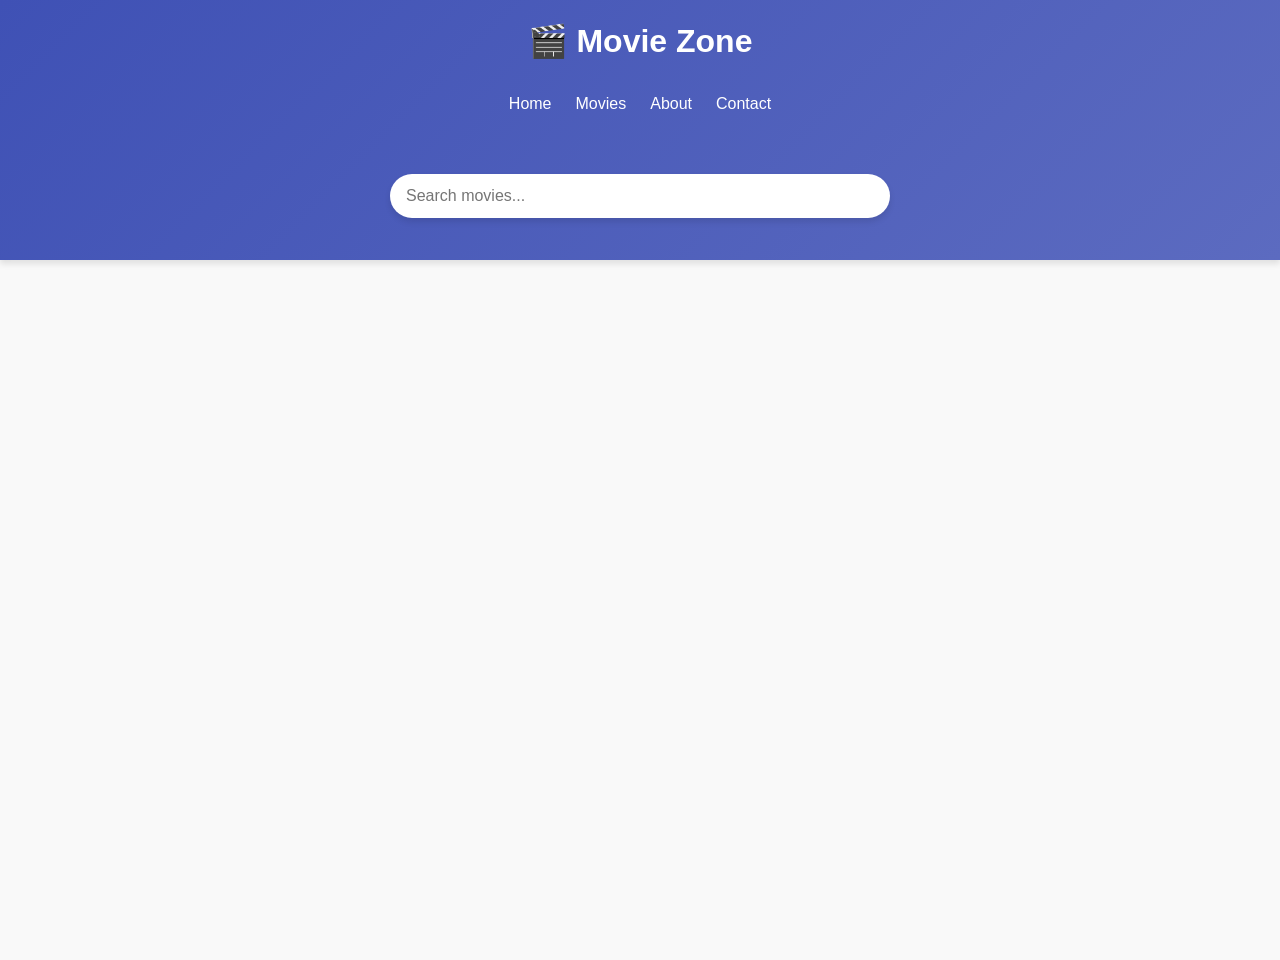
<file: index.html>
<!DOCTYPE html>
<html lang="en">

<head>
    <meta charset="UTF-8">
    <title>Movie Zone | Home</title>
    <link rel="stylesheet" href="css/style.css">
</head>

<body>
    <header>
        <h1>🎬 Movie Zone</h1>
        <nav>
            <a href="index.html">Home</a>
            <a href="movies.html">Movies</a>
            <a href="about.html">About</a>
            <a href="contact.html">Contact</a>
        </nav>
        <br>
        <input type="text" id="searchBox" placeholder="Search movies..." />
        <br>
    </header>

    <main>
        <section id="movieList"></section>
    </main>

    <script src="js/search.js"></script>
    <script src="js/main.js"></script>
</body>

</html>
</file>
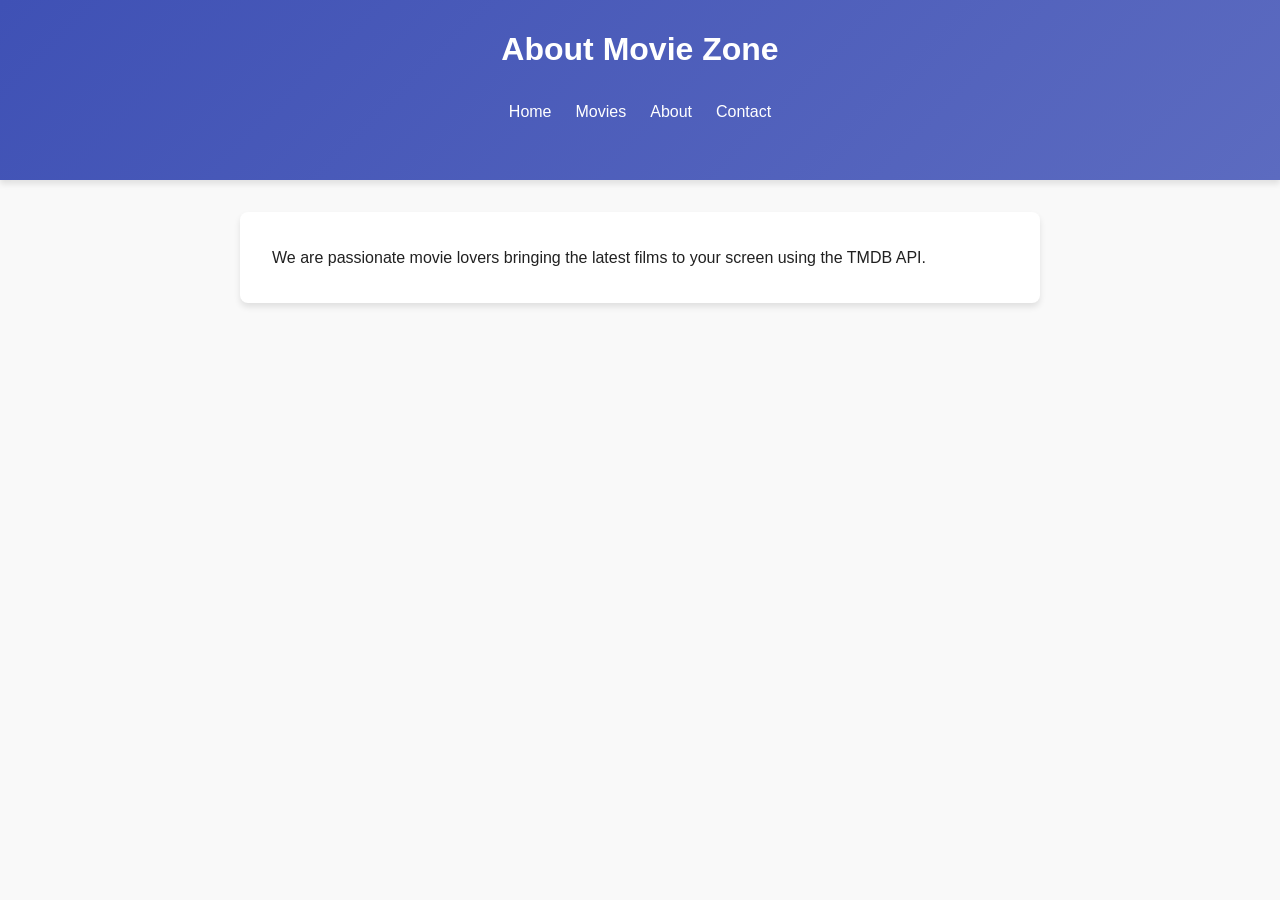
<file: about.html>
<!DOCTYPE html>
<html lang="en">

<head>
    <meta charset="UTF-8">
    <title>About Us</title>
    <link rel="stylesheet" href="css/style.css">
</head>

<body>
    <header>
        <h1>About Movie Zone</h1>
        <nav>
            <a href="index.html">Home</a>
            <a href="movies.html">Movies</a>
            <a href="about.html">About</a>
            <a href="contact.html">Contact</a>
        </nav>
    </header>
    <main>
        <p>We are passionate movie lovers bringing the latest films to your screen using the TMDB API.</p>
    </main>
</body>

</html>
</file>
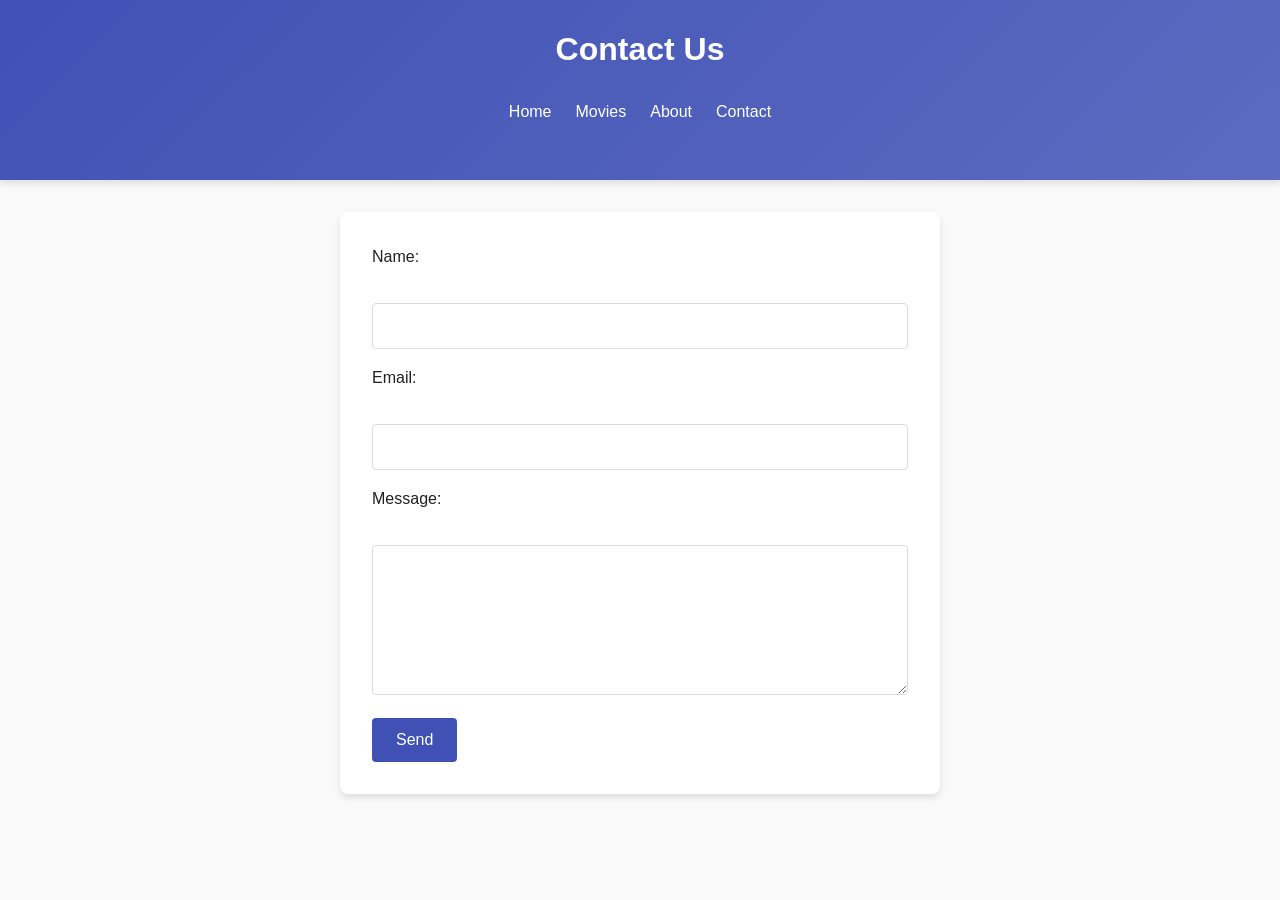
<file: contact.html>
<!DOCTYPE html>
<html lang="en">

<head>
    <meta charset="UTF-8">
    <title>Contact Us</title>
    <link rel="stylesheet" href="css/style.css">
</head>

<body>
    <header>
        <h1>Contact Us</h1>
        <nav>
            <a href="index.html">Home</a>
            <a href="movies.html">Movies</a>
            <a href="about.html">About</a>
            <a href="contact.html">Contact</a>
        </nav>
    </header>
    <main>
        <div id="alert-message" class="alert hidden"></div>
        <form id="contactForm">
            <label>Name:</label><br />
            <input type="text" id="name" required><br />
            <label>Email:</label><br />
            <input type="email" id="email" required><br />
            <label>Message:</label><br />
            <textarea id="message" required></textarea><br />
            <button type="submit">Send</button>
        </form>
    </main>
    <script src="js/contact.js"></script>
</body>

</html>
</file>
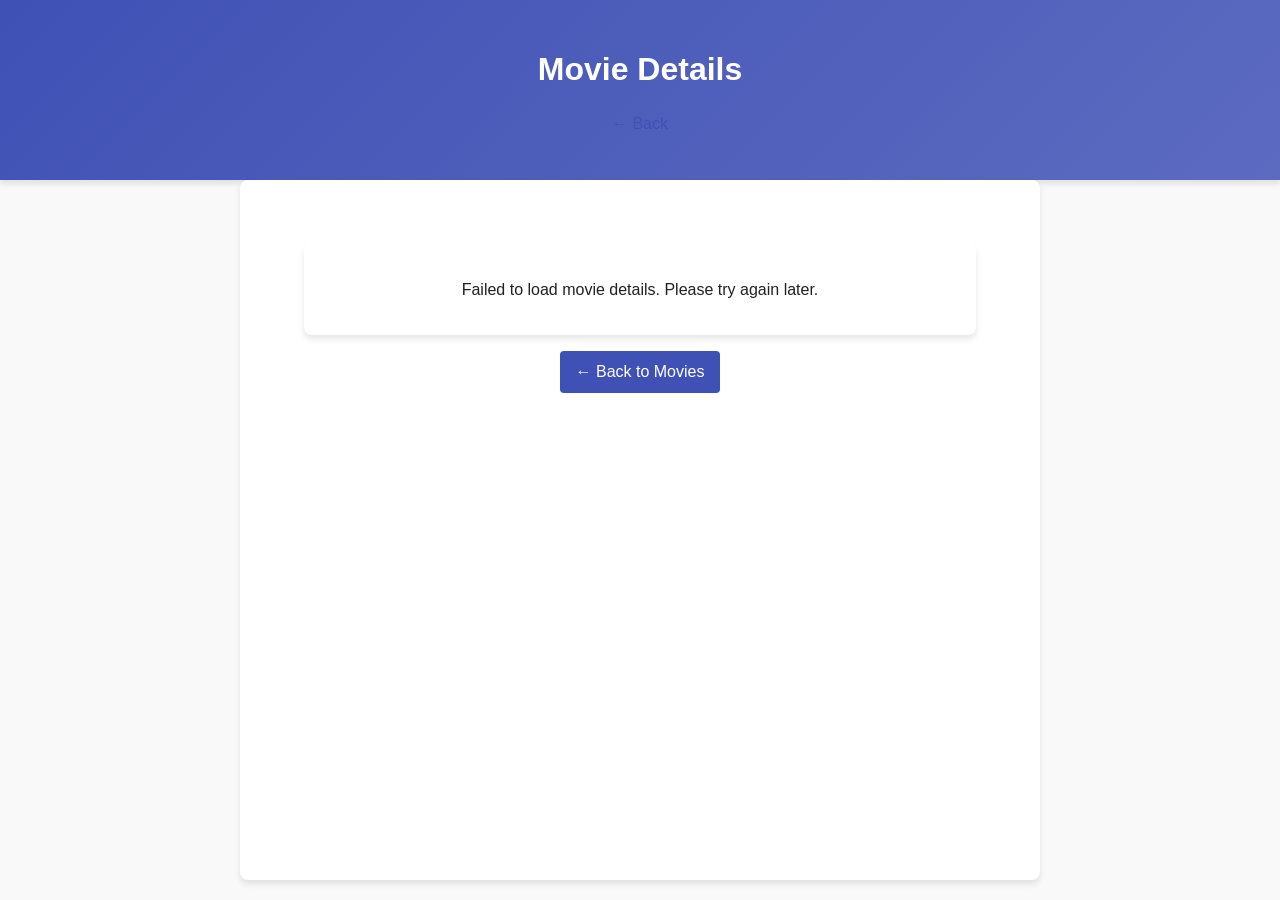
<file: movie.html>
<!DOCTYPE html>
<html lang="en">

<head>
    <meta charset="UTF-8">
    <title>Movie Details</title>
    <link rel="stylesheet" href="css/style.css">
</head>

<body>
    <header>
        <h1>Movie Details</h1>
        <a href="index.html">← Back</a>
    </header>
    <main id="movieDetails"></main>
    <script src="js/movie.js"></script>
</body>

</html>
</file>
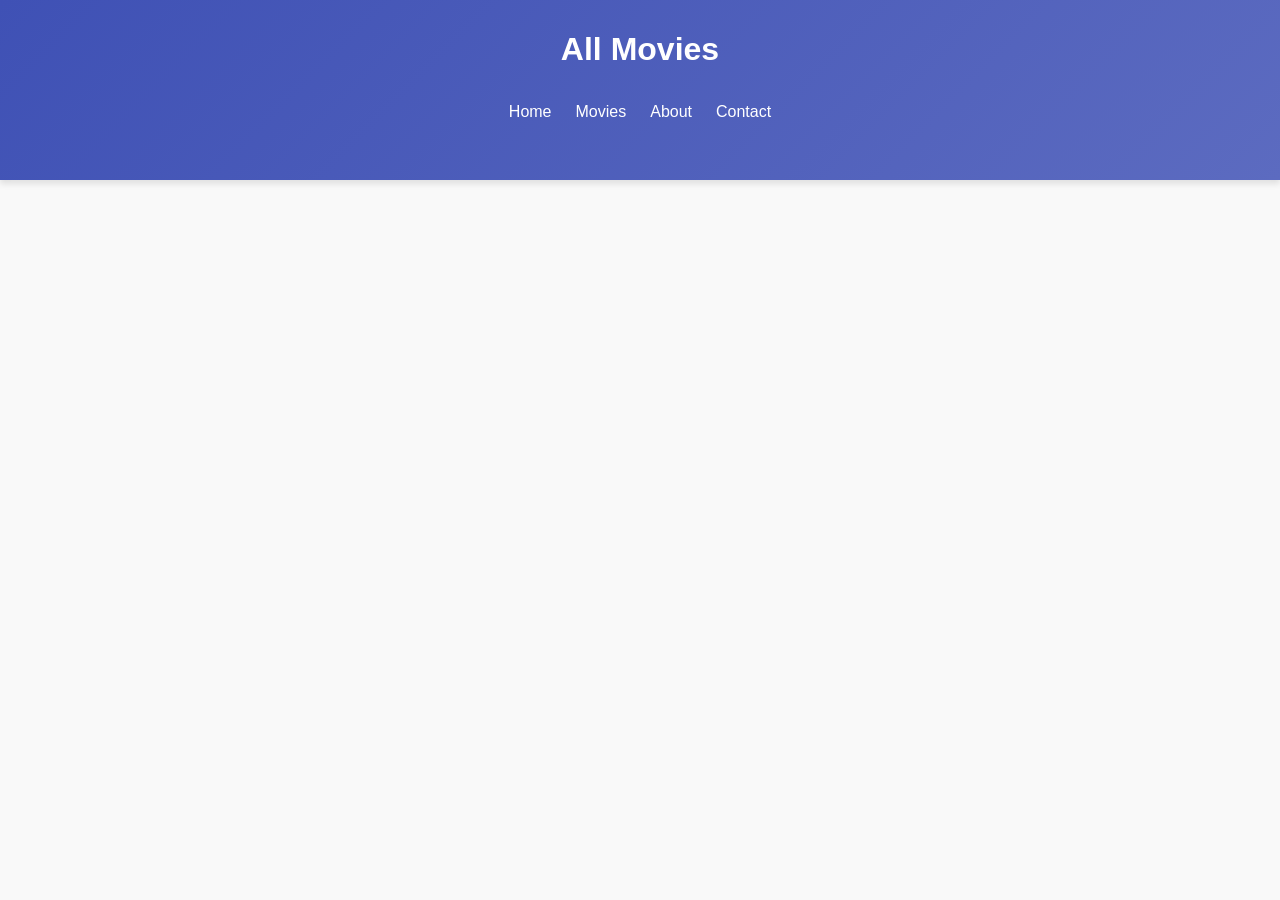
<file: movies.html>
<!DOCTYPE html>
<html lang="en">

<head>
    <meta charset="UTF-8">
    <title>All Movies</title>
    <link rel="stylesheet" href="css/style.css">
</head>

<body>
    <header>
        <h1>All Movies</h1>
        <nav>
            <a href="index.html">Home</a>
            <a href="movies.html">Movies</a>
            <a href="about.html">About</a>
            <a href="contact.html">Contact</a>
        </nav>
    </header>
    <main>
        <section id="movieList"></section>
    </main>
    <script src="js/main.js"></script>
</body>

</html>
</file>
<file: css/style.css>
/* Global Styles */

:root {
    --primary-color: #3f51b5;
    --dark-color: #212121;
    --light-color: #f5f5f5;
    --success-color: #4caf50;
    --warning-color: #ff9800;
    --danger-color: #f44336;
    --shadow: 0 4px 6px rgba(0, 0, 0, 0.1);
    --transition: all 0.3s ease;
}

* {
    margin: 0;
    padding: 0;
    box-sizing: border-box;
}

body {
    font-family: 'Segoe UI', Tahoma, Geneva, Verdana, sans-serif;
    line-height: 1.6;
    color: var(--dark-color);
    background-color: #f9f9f9;
}

a {
    text-decoration: none;
    color: var(--primary-color);
    transition: var(--transition);
}

a:hover {
    color: var(--secondary-color);
}


/* Header Styles */

header {
    background: linear-gradient(135deg, var(--primary-color), #5c6bc0);
    color: white;
    padding: 1rem 1.5rem;
    box-shadow: var(--shadow);
    top: 0;
    z-index: 100;
    transition: var(--transition);
    text-align: center;
    display: flex;
    flex-direction: column;
    align-items: center;
    justify-content: center;
    min-height: 180px;
}

header h1 {
    font-size: 2rem;
    margin-bottom: 1rem;
    display: flex;
    align-items: center;
    justify-content: center;
    gap: 0.5rem;
}

nav {
    display: flex;
    gap: 1.5rem;
    margin-bottom: 1.5rem;
    justify-content: center;
    flex-wrap: wrap;
}

nav a {
    color: white;
    font-weight: 500;
    padding: 0.5rem 0;
    position: relative;
}

nav a:hover {
    color: rgba(255, 255, 255, 0.9);
}

nav a::after {
    content: '';
    position: absolute;
    bottom: 0;
    left: 0;
    width: 0;
    height: 2px;
    background-color: #55b7f8;
    transition: var(--transition);
}

nav a:hover::after {
    width: 100%;
}

#searchBox {
    width: 100%;
    max-width: 500px;
    padding: 0.8rem 1rem;
    border: none;
    border-radius: 30px;
    font-size: 1rem;
    box-shadow: var(--shadow);
    transition: var(--transition);
    margin: 0 auto;
}

#searchBox:focus {
    outline: none;
    box-shadow: 0 0 0 3px rgba(63, 81, 181, 0.3);
}

.scrolled-header {
    padding: 0.5rem 1.5rem;
}

.scrolled-header h1 {
    font-size: 1.5rem;
    margin-bottom: 0.3rem;
}

.scrolled-header nav {
    margin-bottom: 0.3rem;
}


/* Main Content Styles */

main {
    padding: 2rem;
    min-height: calc(100vh - 200px);
}


/* Movie List Styles */

#movieList {
    display: grid;
    grid-template-columns: repeat(auto-fill, minmax(220px, 1fr));
    gap: 2rem;
    margin-top: 2rem;
}

.movie-card {
    background: white;
    border-radius: 8px;
    overflow: hidden;
    box-shadow: var(--shadow);
    transition: var(--transition);
    cursor: pointer;
}

.movie-card:hover {
    transform: translateY(-5px);
    box-shadow: 0 10px 20px rgba(0, 0, 0, 0.15);
}

.movie-poster {
    width: 100%;
    height: 330px;
    object-fit: cover;
}

.movie-info {
    padding: 1rem;
}

.movie-title {
    font-size: 1.1rem;
    margin-bottom: 0.5rem;
    white-space: nowrap;
    overflow: hidden;
    text-overflow: ellipsis;
}

.movie-year {
    color: #757575;
    font-size: 0.9rem;
}


/* Movie Details Styles */

#movieDetails {
    max-width: 800px;
    margin: 0 auto;
    background: white;
    border-radius: 8px;
    overflow: hidden;
    box-shadow: var(--shadow);
}

.details-container {
    display: flex;
    flex-direction: column;
}

@media (min-width: 768px) {
    .details-container {
        flex-direction: row;
    }
}

.details-poster {
    flex: 1;
    max-height: 500px;
}

.details-poster img {
    width: 100%;
    height: 100%;
    object-fit: cover;
}

.details-content {
    flex: 2;
    padding: 2rem;
}

.details-title {
    font-size: 2rem;
    margin-bottom: 1rem;
    color: var(--primary-color);
}

.details-meta {
    display: flex;
    gap: 1rem;
    margin-bottom: 1rem;
    color: #757575;
}

.details-rating {
    display: inline-flex;
    align-items: center;
    background-color: var(--primary-color);
    color: white;
    padding: 0.3rem 0.8rem;
    border-radius: 20px;
    font-weight: bold;
}

.details-overview {
    margin: 1.5rem 0;
    line-height: 1.7;
}

.details-genres {
    display: flex;
    flex-wrap: wrap;
    gap: 0.5rem;
    margin: 1rem 0;
}

.genre {
    background-color: var(--light-color);
    padding: 0.3rem 0.8rem;
    border-radius: 20px;
    font-size: 0.8rem;
}


/* Form Styles */

form {
    max-width: 600px;
    margin: 0 auto;
    background: white;
    padding: 2rem;
    border-radius: 8px;
    box-shadow: var(--shadow);
}

label {
    display: block;
    margin-bottom: 0.5rem;
    font-weight: 500;
}

input,
textarea {
    width: 100%;
    padding: 0.8rem;
    margin-bottom: 1rem;
    border: 1px solid #ddd;
    border-radius: 4px;
    font-size: 1rem;
    transition: var(--transition);
}

input:focus,
textarea:focus {
    outline: none;
    border-color: var(--primary-color);
    box-shadow: 0 0 0 3px rgba(63, 81, 181, 0.2);
}

textarea {
    min-height: 150px;
    resize: vertical;
}

button {
    background-color: var(--primary-color);
    color: white;
    border: none;
    padding: 0.8rem 1.5rem;
    font-size: 1rem;
    border-radius: 4px;
    cursor: pointer;
    transition: var(--transition);
}

button:hover {
    background-color: #303f9f;
    transform: translateY(-2px);
}


/* About Page Styles */

main p {
    max-width: 800px;
    margin: 0 auto;
    background: white;
    padding: 2rem;
    border-radius: 8px;
    box-shadow: var(--shadow);
    line-height: 1.7;
}


/* Footer Styles */

footer {
    background-color: var(--dark-color);
    color: white;
    text-align: center;
    padding: 1.5rem;
    margin-top: 2rem;
}


/* Responsive Design */

@media (max-width: 768px) {
    header h1 {
        font-size: 1.5rem;
    }
    nav {
        gap: 0.8rem;
    }
    #movieList {
        grid-template-columns: repeat(auto-fill, minmax(150px, 1fr));
        gap: 1.5rem;
    }
    .movie-poster {
        height: 225px;
    }
    .scrolled-header h1 {
        font-size: 1.3rem;
    }
}

@media (max-width: 480px) {
    header {
        padding: 0.6rem 1rem;
    }
    nav {
        flex-wrap: wrap;
        gap: 0.5rem 0.8rem;
    }
    main {
        padding: 1rem;
    }
    #movieList {
        grid-template-columns: repeat(auto-fill, minmax(120px, 1fr));
        gap: 1rem;
    }
    .movie-poster {
        height: 180px;
    }
    .movie-title {
        font-size: 0.9rem;
    }
    .movie-year {
        font-size: 0.8rem;
    }
    .scrolled-header {
        padding: 0.4rem 1rem;
    }
    .scrolled-header h1 {
        font-size: 1.1rem;
    }
}


/* css/style.css - Alert section */

.alert {
    padding: 1rem;
    margin-bottom: 1.5rem;
    border-radius: 4px;
    font-weight: 500;
    text-align: center;
    box-shadow: var(--shadow);
    transition: var(--transition);
}

.alert.success {
    background-color: rgba(76, 175, 80, 0.2);
    color: var(--success-color);
    border: 1px solid var(--success-color);
}

.alert.error {
    background-color: rgba(244, 67, 54, 0.2);
    color: var(--danger-color);
    border: 1px solid var(--danger-color);
}

.hidden {
    display: none;
}


/* Animations */

@keyframes fadeIn {
    from {
        opacity: 0;
        transform: translateY(20px);
    }
    to {
        opacity: 1;
        transform: translateY(0);
    }
}

.movie-card {
    animation: fadeIn 0.5s ease forwards;
    opacity: 0;
}

.movie-card:nth-child(1) {
    animation-delay: 0.1s;
}

.movie-card:nth-child(2) {
    animation-delay: 0.2s;
}

.movie-card:nth-child(3) {
    animation-delay: 0.3s;
}

.movie-card:nth-child(4) {
    animation-delay: 0.4s;
}

.movie-card:nth-child(5) {
    animation-delay: 0.5s;
}

.movie-card:nth-child(6) {
    animation-delay: 0.6s;
}

.movie-card:nth-child(7) {
    animation-delay: 0.7s;
}

.movie-card:nth-child(8) {
    animation-delay: 0.8s;
}

.movie-card:nth-child(9) {
    animation-delay: 0.9s;
}

.movie-card:nth-child(10) {
    animation-delay: 1s;
}


/* Movie Details Page Styles */

.movie-detail-container {
    display: flex;
    flex-direction: column;
    gap: 2rem;
    max-width: 1200px;
    margin: 0 auto;
    padding: 2rem;
    background: white;
    border-radius: 8px;
    box-shadow: var(--shadow);
}

@media (min-width: 768px) {
    .movie-detail-container {
        flex-direction: row;
    }
}

.movie-poster {
    flex: 1;
}

.movie-poster img {
    width: 100%;
    border-radius: 8px;
    box-shadow: var(--shadow);
}

.movie-info {
    flex: 2;
}

.movie-info h2 {
    font-size: 2rem;
    color: var(--primary-color);
    margin-bottom: 0.5rem;
}

.meta-data {
    color: #666;
    margin-bottom: 1.5rem;
    font-size: 1.1rem;
}

.rating {
    color: var(--warning-color);
    font-weight: bold;
}

.overview {
    line-height: 1.6;
    margin-bottom: 1.5rem;
}

.genres {
    display: flex;
    flex-wrap: wrap;
    gap: 0.5rem;
    margin-top: 1rem;
}

.genre-tag {
    background-color: var(--light-color);
    padding: 0.3rem 0.8rem;
    border-radius: 20px;
    font-size: 0.9rem;
}

.error-message {
    text-align: center;
    padding: 2rem;
}

.back-link {
    display: inline-block;
    margin-top: 1rem;
    padding: 0.5rem 1rem;
    background-color: var(--primary-color);
    color: white;
    border-radius: 4px;
}

.back-link:hover {
    background-color: #303f9f;
}
</file>
